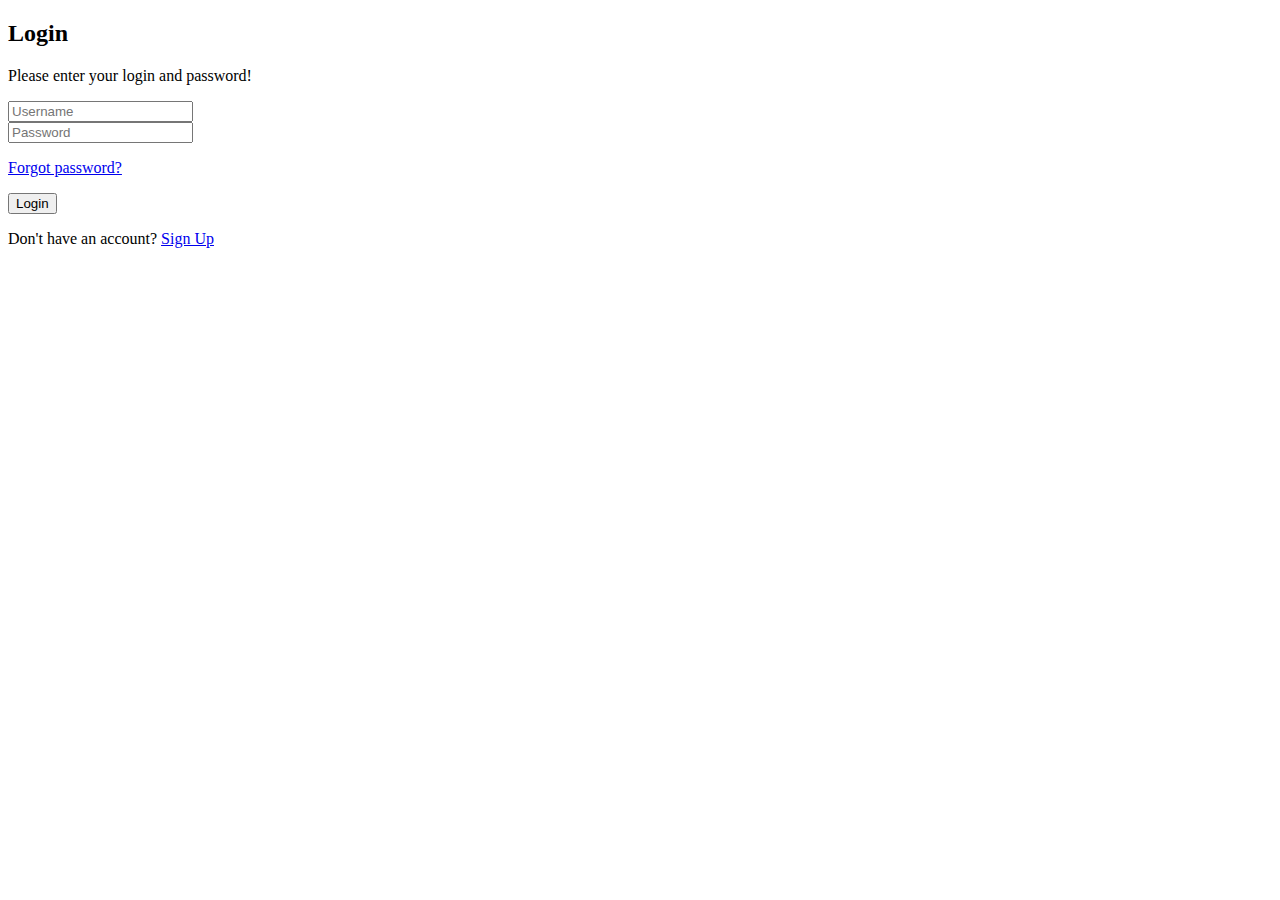
<file: templates/login.html>
<!DOCTYPE html>

<head>
    <title>Odor Search</title>
    <link rel="shortcut icon" href="{{ url_for('static', filename='bird.png') }}" />
    <link href="https://cdn.jsdelivr.net/npm/bootstrap@5.0.2/dist/css/bootstrap.min.css" rel="stylesheet"
        integrity="sha384-EVSTQN3/azprG1Anm3QDgpJLIm9Nao0Yz1ztcQTwFspd3yD65VohhpuuCOmLASjC" crossorigin="anonymous">
</head>

<body>
    <section class="vh-100 gradient-custom">
        <div class="container py-5 h-100">
            <div class="row d-flex justify-content-center align-items-center h-100">
                <div class="col-12 col-md-8 col-lg-6 col-xl-5">
                    <div class="card mask mask-custom text-white " style="border-radius: 1rem;">
                        <div class="card-body p-5 text-center ">

                            <div class="mb-md-5 mt-md-4 pb-5">

                                <h2 class="fw-bold mb-2 text-uppercase">Login</h2>
                                <p class="text-white-50 mb-5">Please enter your login and password!</p>
                                <form action="/login" method="post">
                                    <div class="form-outline form-white mb-4">
                                        <input type="username" id="usernameEntry" name="username"
                                            class="form-control form-control-lg" placeholder="Username"
                                            aria-label="email input"></input>
                                    </div>

                                    <div class="form-outline form-white mb-4">
                                        <input type="password" id="passwordEntry" name="password"
                                            class="form-control form-control-lg" placeholder="Password"
                                            aria-label="password input"></input>
                                    </div>

                                    <p class="small mb-5 pb-lg-2"><a class="text-white-50" href="#!">Forgot
                                            password?</a>
                                    </p>

                                    <button class="btn btn-outline-light btn-lg px-5" type="submit">Login</button>
                                </form>
                                <div class="d-flex justify-content-center text-center mt-4 pt-1">
                                    <a href="#!" class="text-white"><i class="fab fa-facebook-f fa-lg"></i></a>
                                    <a href="#!" class="text-white"><i class="fab fa-twitter fa-lg mx-4 px-2"></i></a>
                                    <a href="#!" class="text-white"><i class="fab fa-google fa-lg"></i></a>
                                </div>

                            </div>

                            <div>
                                <p class="mb-0">Don't have an account? <a href="#!" class="text-white-50 fw-bold">Sign
                                        Up</a>
                                </p>
                            </div>

                        </div>
                    </div>
                </div>
            </div>
        </div>
    </section>
</body>
</file>
